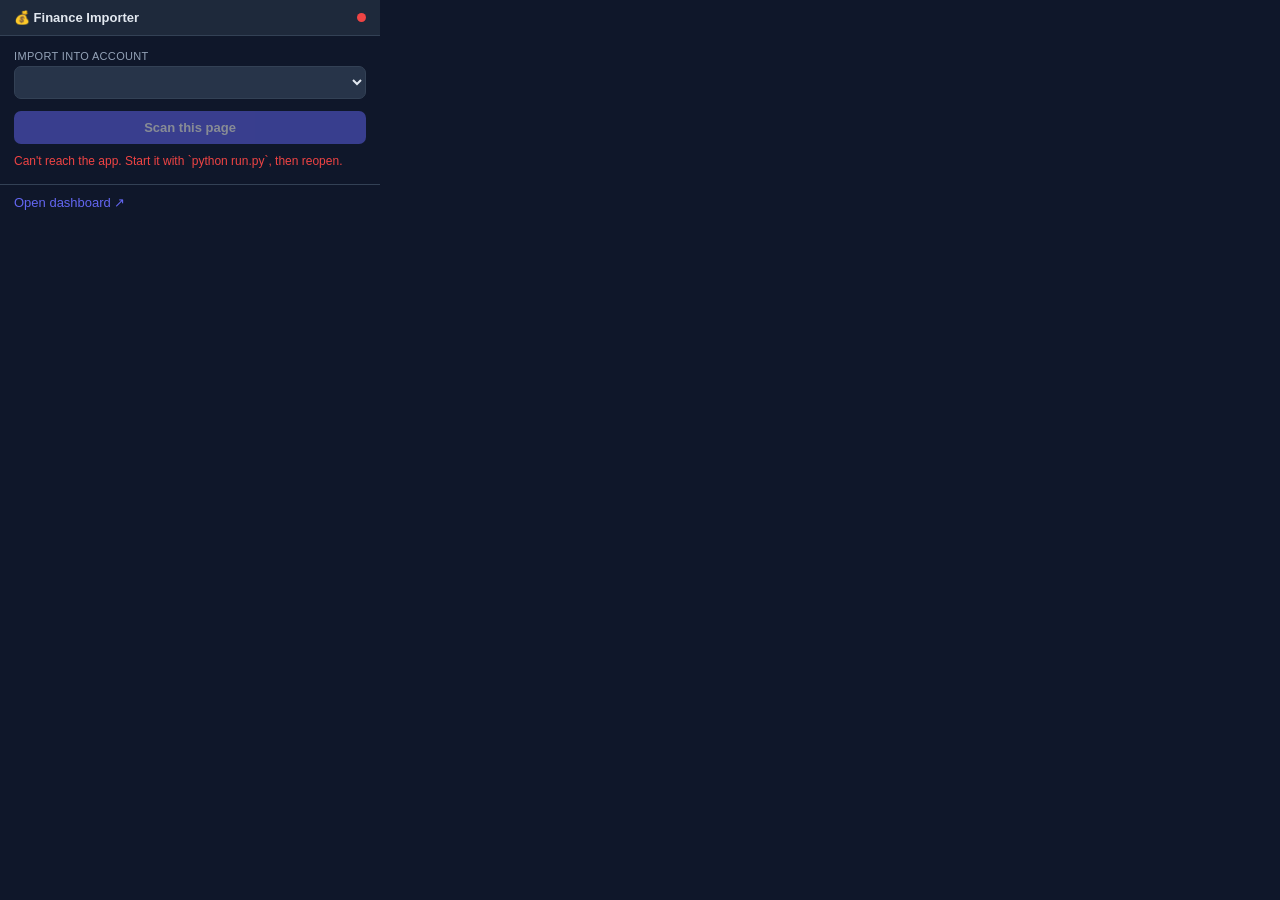
<file: extension/popup.html>
<!DOCTYPE html>
<html lang="en">
<head>
  <meta charset="UTF-8" />
  <link rel="stylesheet" href="popup.css" />
</head>
<body>
  <header>
    <span class="brand">💰 Finance Importer</span>
    <span id="conn" class="conn" title="App connection"></span>
  </header>

  <main id="main">
    <div class="field">
      <label for="account">Import into account</label>
      <select id="account"></select>
    </div>

    <button id="scan" class="btn">Scan this page</button>
    <p id="status" class="status"></p>

    <!-- Populated dynamically: table picker / mapping / amazon preview -->
    <div id="workarea"></div>
  </main>

  <footer>
    <a id="openApp" href="http://127.0.0.1:8000/" target="_blank">Open dashboard ↗</a>
  </footer>

  <script src="popup.js"></script>
</body>
</html>
</file>
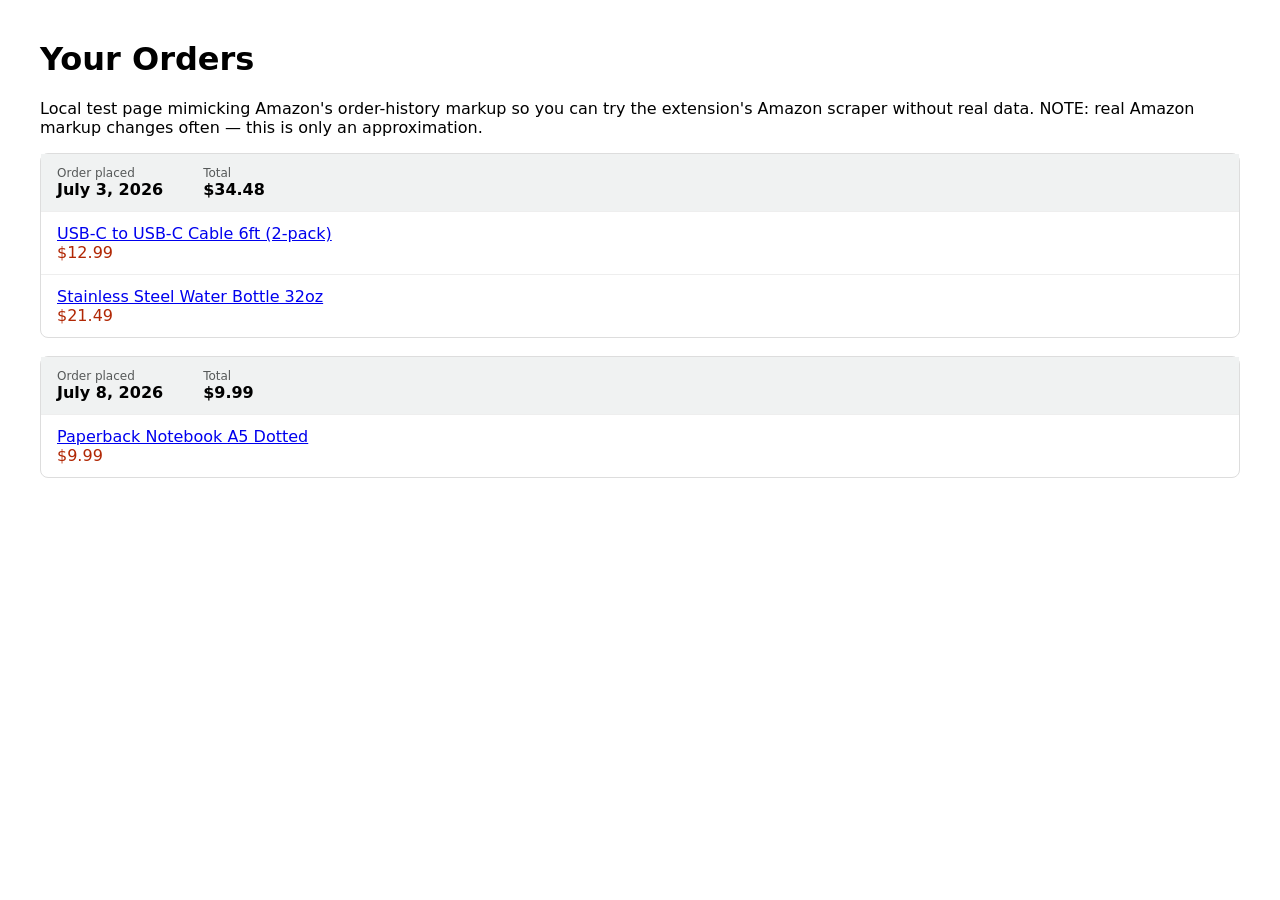
<file: extension/test-fixtures/amazon-like.html>
<!DOCTYPE html>
<html lang="en">
<head>
  <meta charset="UTF-8" />
  <title>amazon.com — Your Orders (test fixture)</title>
  <style>
    body { font-family: "Amazon Ember", system-ui, sans-serif; margin: 40px; }
    .order-card { border: 1px solid #ddd; border-radius: 8px; margin-bottom: 18px; }
    .order-header { background: #f0f2f2; padding: 12px 16px; display: flex; gap: 40px; }
    .a-column { display: flex; flex-direction: column; }
    .label { font-size: 12px; color: #565959; }
    .value { font-weight: 700; }
    .yohtmlc-item { padding: 12px 16px; border-top: 1px solid #eee; }
    .a-color-price { color: #b12704; }
  </style>
</head>
<body>
  <h1>Your Orders</h1>
  <p>Local test page mimicking Amazon's order-history markup so you can try the
     extension's Amazon scraper without real data. NOTE: real Amazon markup
     changes often — this is only an approximation.</p>

  <!-- The scraper keys off hostname containing "amazon.". This fixture is served
       from localhost/file, so it will instead be picked up as a generic table?
       No — there is no <table>; open it and the popup will still show the items
       via the generic path only if tables exist. To exercise the Amazon path,
       visit the real site. This page documents the expected structure. -->

  <div class="order-card">
    <div class="order-header">
      <div class="a-column"><span class="label">Order placed</span><span class="value">July 3, 2026</span></div>
      <div class="a-column"><span class="label">Total</span><span class="value">$34.48</span></div>
    </div>
    <div class="yohtmlc-item">
      <a class="a-link-normal" href="/dp/B0EXAMPLE1">USB-C to USB-C Cable 6ft (2-pack)</a>
      <div><span class="a-color-price">$12.99</span></div>
    </div>
    <div class="yohtmlc-item">
      <a class="a-link-normal" href="/dp/B0EXAMPLE2">Stainless Steel Water Bottle 32oz</a>
      <div><span class="a-color-price">$21.49</span></div>
    </div>
  </div>

  <div class="order-card">
    <div class="order-header">
      <div class="a-column"><span class="label">Order placed</span><span class="value">July 8, 2026</span></div>
      <div class="a-column"><span class="label">Total</span><span class="value">$9.99</span></div>
    </div>
    <div class="yohtmlc-item">
      <a class="a-link-normal" href="/dp/B0EXAMPLE3">Paperback Notebook A5 Dotted</a>
      <div><span class="a-color-price">$9.99</span></div>
    </div>
  </div>
</body>
</html>
</file>
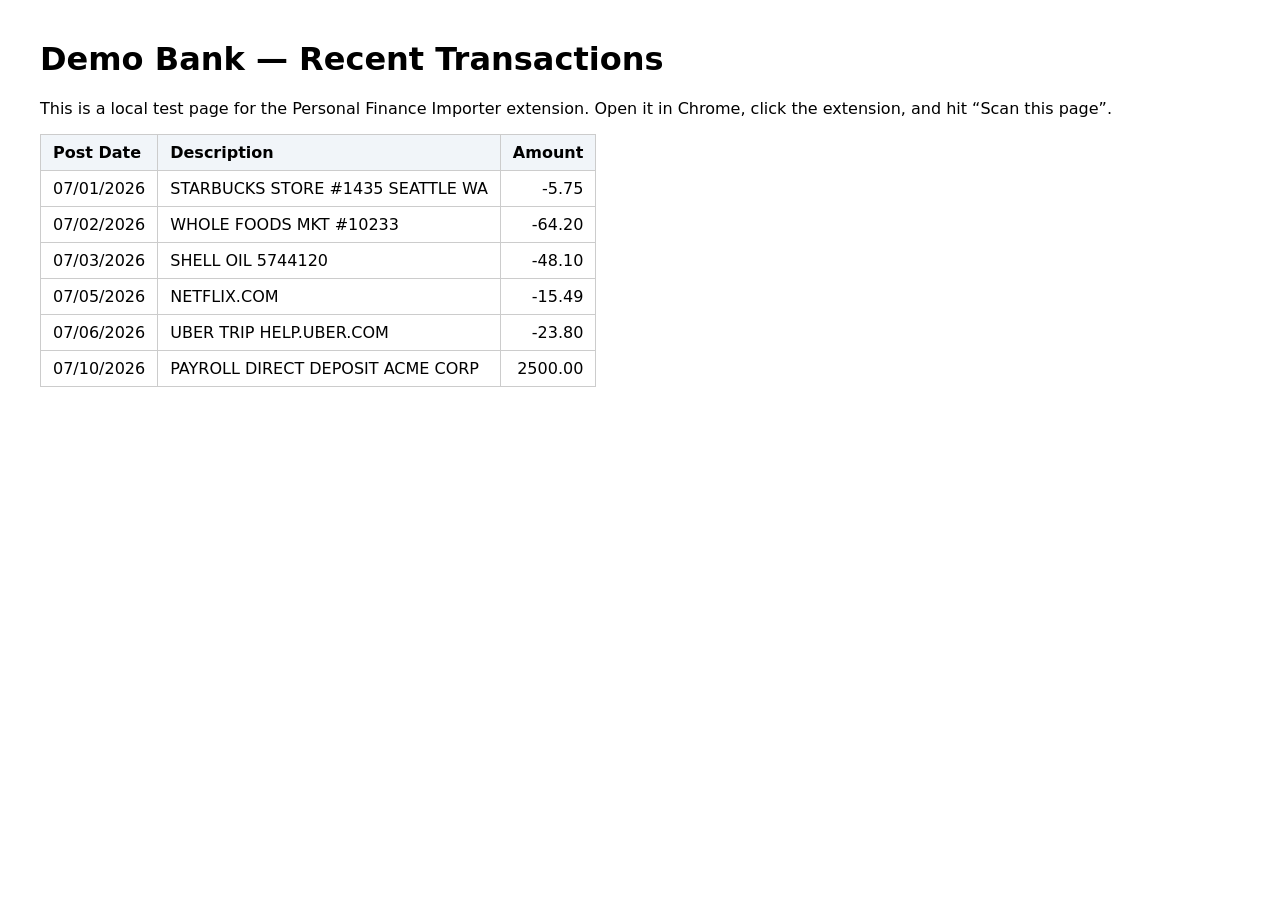
<file: extension/test-fixtures/bank-table.html>
<!DOCTYPE html>
<html lang="en">
<head>
  <meta charset="UTF-8" />
  <title>Demo Bank — Transactions (test fixture)</title>
  <style>
    body { font-family: system-ui, sans-serif; margin: 40px; }
    table { border-collapse: collapse; margin-top: 16px; }
    th, td { border: 1px solid #ccc; padding: 8px 12px; text-align: left; }
    th { background: #f1f5f9; }
    td.amt { text-align: right; }
  </style>
</head>
<body>
  <h1>Demo Bank — Recent Transactions</h1>
  <p>This is a local test page for the Personal Finance Importer extension.
     Open it in Chrome, click the extension, and hit “Scan this page”.</p>

  <table>
    <thead>
      <tr><th>Post Date</th><th>Description</th><th>Amount</th></tr>
    </thead>
    <tbody>
      <tr><td>07/01/2026</td><td>STARBUCKS STORE #1435 SEATTLE WA</td><td class="amt">-5.75</td></tr>
      <tr><td>07/02/2026</td><td>WHOLE FOODS MKT #10233</td><td class="amt">-64.20</td></tr>
      <tr><td>07/03/2026</td><td>SHELL OIL 5744120</td><td class="amt">-48.10</td></tr>
      <tr><td>07/05/2026</td><td>NETFLIX.COM</td><td class="amt">-15.49</td></tr>
      <tr><td>07/06/2026</td><td>UBER TRIP HELP.UBER.COM</td><td class="amt">-23.80</td></tr>
      <tr><td>07/10/2026</td><td>PAYROLL DIRECT DEPOSIT ACME CORP</td><td class="amt">2500.00</td></tr>
    </tbody>
  </table>
</body>
</html>
</file>
<file: extension/popup.css>
:root {
  --bg: #0f172a;
  --surface: #1e293b;
  --surface-2: #273449;
  --border: #334155;
  --text: #e2e8f0;
  --text-dim: #94a3b8;
  --accent: #6366f1;
  --accent-hover: #4f46e5;
  --danger: #ef4444;
  --success: #22c55e;
}
* { box-sizing: border-box; }
body {
  margin: 0;
  width: 380px;
  font-family: -apple-system, BlinkMacSystemFont, "Segoe UI", Roboto, sans-serif;
  background: var(--bg);
  color: var(--text);
  font-size: 13px;
}
header {
  display: flex; align-items: center; justify-content: space-between;
  padding: 10px 14px; border-bottom: 1px solid var(--border); background: var(--surface);
}
.brand { font-weight: 700; }
.conn { width: 9px; height: 9px; border-radius: 50%; background: var(--text-dim); }
.conn.ok { background: var(--success); }
.conn.bad { background: var(--danger); }

main { padding: 14px; }
footer { padding: 10px 14px; border-top: 1px solid var(--border); }
footer a, a { color: var(--accent); text-decoration: none; }

.field { margin-bottom: 12px; }
label { display: block; font-size: 11px; color: var(--text-dim); margin-bottom: 4px; text-transform: uppercase; letter-spacing: .03em; }
select, input {
  width: 100%; padding: 7px 9px; background: var(--surface-2);
  border: 1px solid var(--border); border-radius: 7px; color: var(--text); font-size: 13px;
}
input[type="checkbox"] { width: auto; }

.btn {
  width: 100%; background: var(--accent); color: #fff; border: none;
  padding: 9px; border-radius: 7px; cursor: pointer; font-weight: 600; font-size: 13px;
}
.btn:hover { background: var(--accent-hover); }
.btn.secondary { background: var(--surface-2); border: 1px solid var(--border); color: var(--text); }
.btn:disabled { opacity: .5; cursor: not-allowed; }

.status { min-height: 16px; margin: 10px 0 0; font-size: 12px; color: var(--text-dim); }
.status.error { color: var(--danger); }
.status.success { color: var(--success); }

.card { background: var(--surface); border: 1px solid var(--border); border-radius: 8px; padding: 12px; margin-top: 12px; }
.card h3 { margin: 0 0 8px; font-size: 13px; }

.mini-table { width: 100%; border-collapse: collapse; font-size: 12px; margin-top: 8px; }
.mini-table th, .mini-table td { text-align: left; padding: 4px 6px; border-bottom: 1px solid var(--border); }
.mini-table th { color: var(--text-dim); }
.scroll { max-height: 180px; overflow: auto; }

.map-grid { display: grid; grid-template-columns: 92px 1fr; gap: 8px 10px; align-items: center; }
.map-grid label { margin: 0; }
.muted { color: var(--text-dim); font-size: 11px; }
.row { display: flex; gap: 8px; }
.row > * { flex: 1; }
.mt { margin-top: 10px; }
</file>
